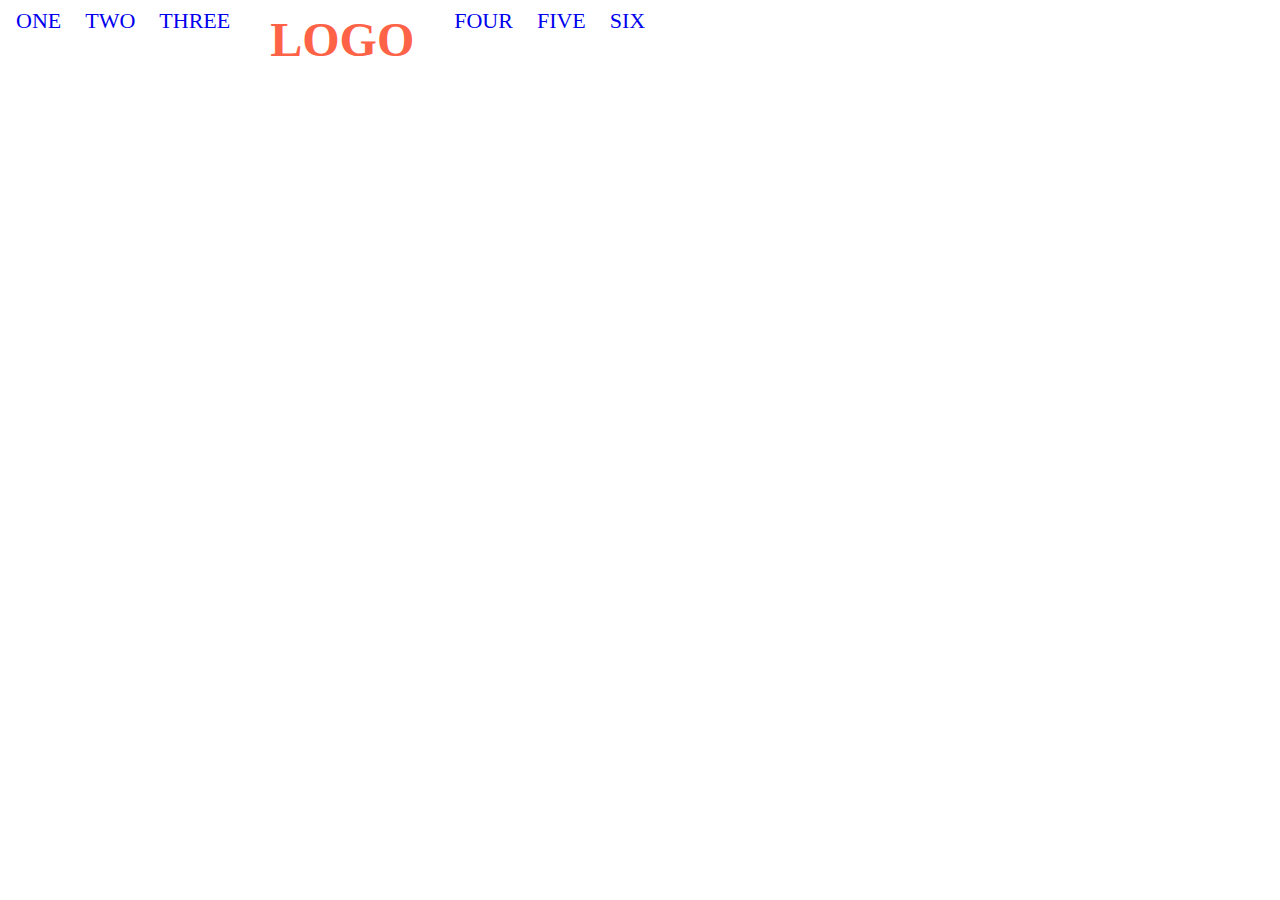
<file: flex/02-flex-header/index.html>
<!DOCTYPE html>
<html lang="en">
	<head>
		<meta charset="UTF-8" />
		<meta http-equiv="X-UA-Compatible" content="IE=edge" />
		<meta name="viewport" content="width=device-width, initial-scale=1.0" />
		<title>Flex Header</title>
		<link rel="stylesheet" href="style.css" />
	</head>
	<body>
		<div class="container">
			<div class="left-links">
				<ul>
					<li><a href="#">ONE</a></li>
					<li><a href="#">TWO</a></li>
					<li><a href="#">THREE</a></li>
				</ul>
			</div>
			<div class="logo">LOGO</div>
			<div class="right-links">
				<ul>
					<li><a href="#">FOUR</a></li>
					<li><a href="#">FIVE</a></li>
					<li><a href="#">SIX</a></li>
				</ul>
			</div>
		</div>
	</body>
</html>
</file>
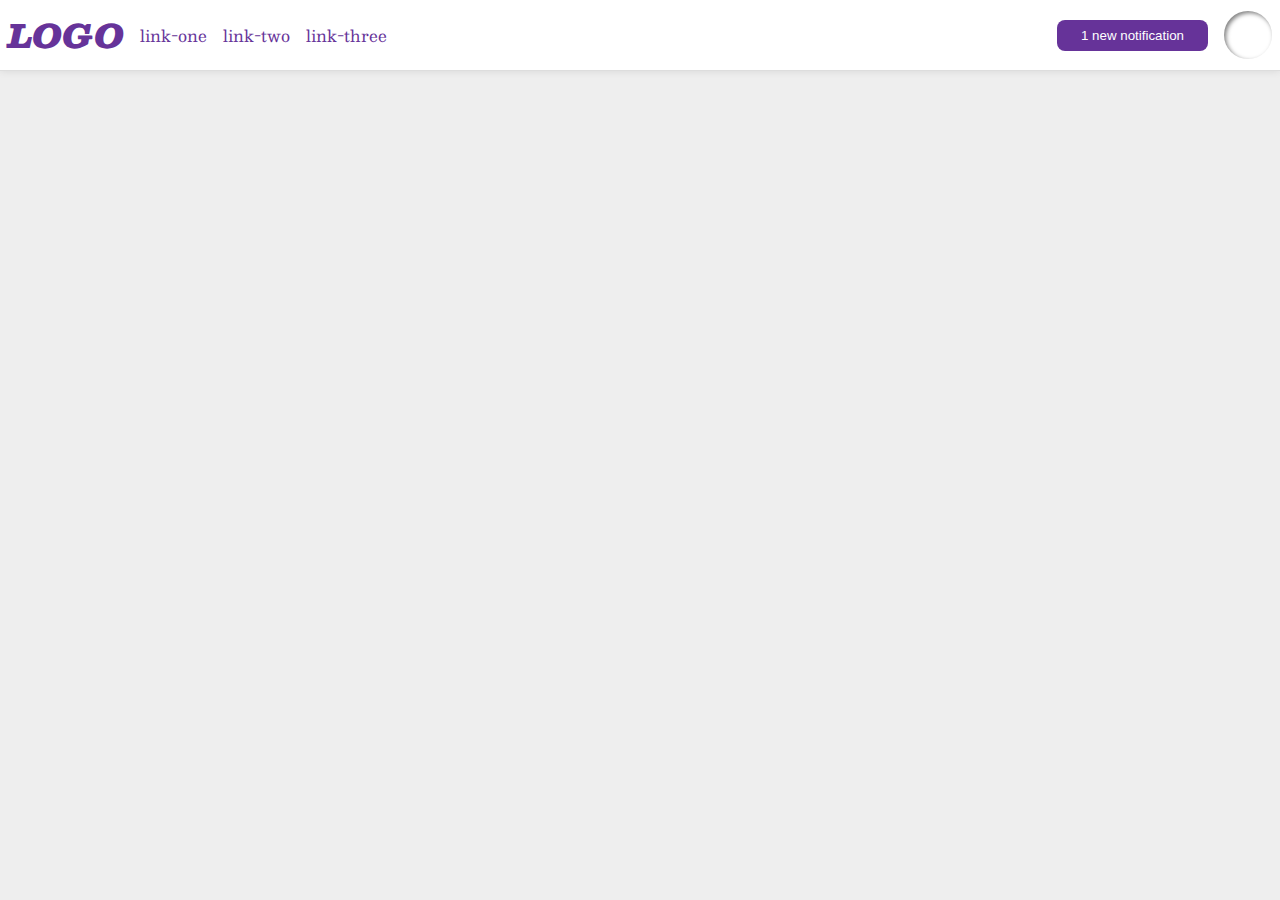
<file: flex/03-flex-header-2/index.html>
<!DOCTYPE html>
<html lang="en">
	<head>
		<meta charset="UTF-8" />
		<meta http-equiv="X-UA-Compatible" content="IE=edge" />
		<meta name="viewport" content="width=device-width, initial-scale=1.0" />
		<title>Flex Header 2</title>
		<link rel="stylesheet" href="style.css" />
	</head>
	<body>
			<div class="header">
        <div class="left">
        <div class="logo">LOGO</div>
        <ul class="links">        
          <li><a href="google.com">link-one</a></li>
          <li><a href="google.com">link-two</a></li>
          <li><a href="google.com">link-three</a></li>
        </ul>
      </ul>
      </div>
        <div class="right">		
        <button class="notifications">1 new notification</button>
				<div class="profile-image"></div></div>
		
			</div>
	</body>
</html>
</file>
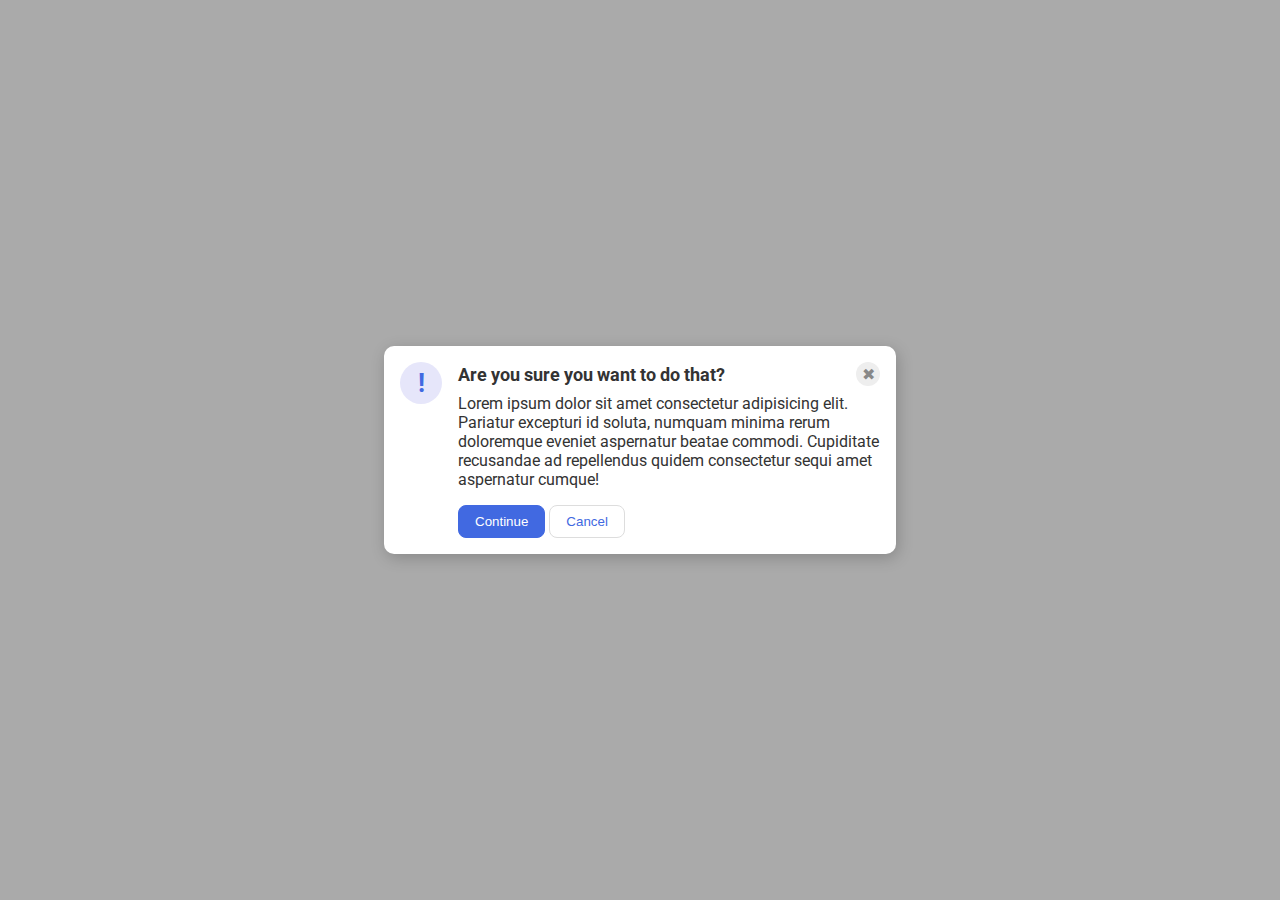
<file: flex/05-flex-modal/index.html>
<!DOCTYPE html>
<html lang="en">
	<head>
		<meta charset="UTF-8" />
		<meta http-equiv="X-UA-Compatible" content="IE=edge" />
		<meta name="viewport" content="width=device-width, initial-scale=1.0" />
		<link rel="stylesheet" href="style.css" />
		<title>Modal</title>
	</head>
	<body>
		<div class="modal">
			<div class="icon">!</div>
			<div class="container">
				<div class="header">
					Are you sure you want to do that?
					<div class="close-button">✖</div>
				</div>
				<div class="text">
					Lorem ipsum dolor sit amet consectetur adipisicing elit. Pariatur
					excepturi id soluta, numquam minima rerum doloremque eveniet
					aspernatur beatae commodi. Cupiditate recusandae ad repellendus quidem
					consectetur sequi amet aspernatur cumque!
				</div>
				<button class="continue">Continue</button>
				<button class="cancel">Cancel</button>
			</div>
		</div>
	</body>
</html>
</file>
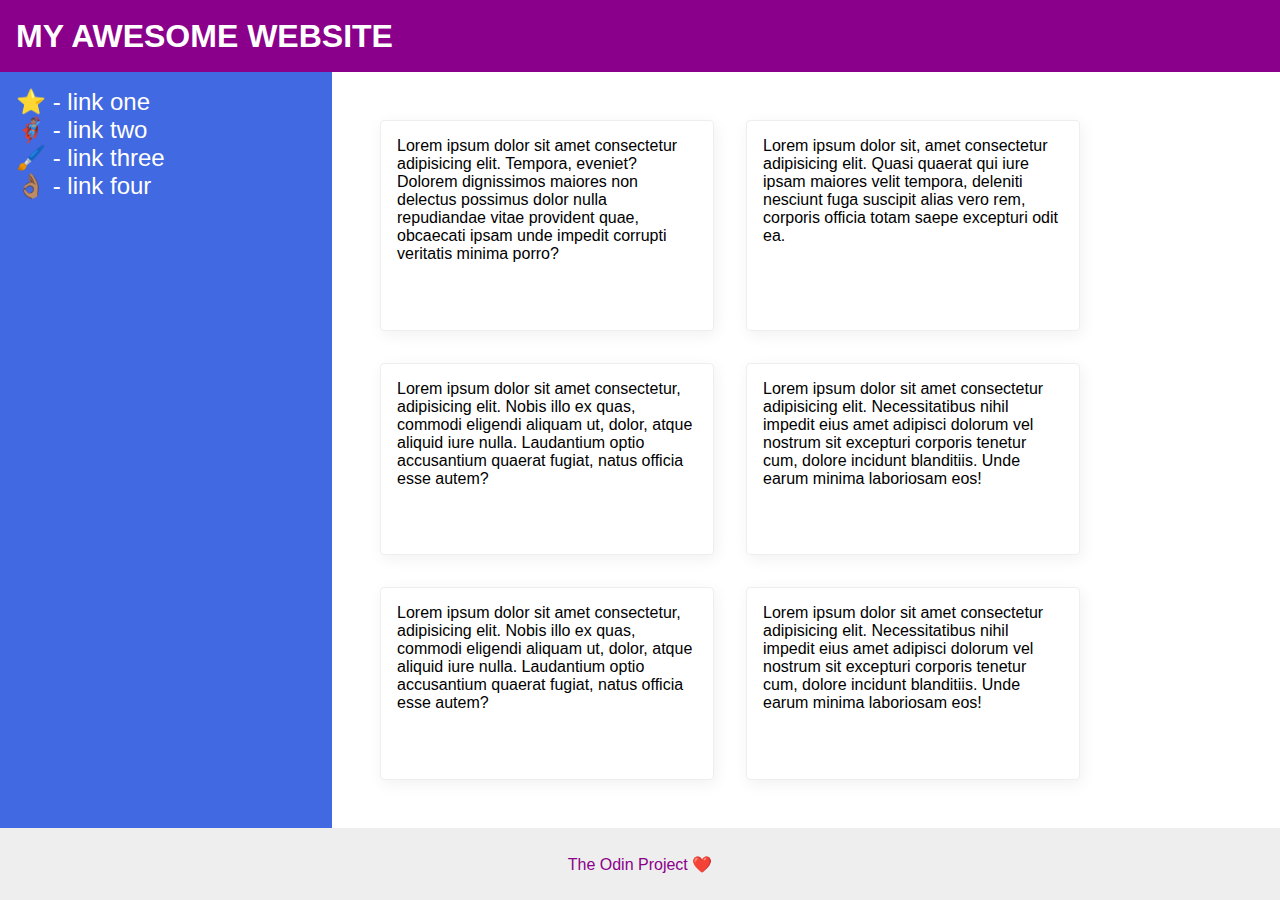
<file: flex/07-flex-layout-2/index.html>
<!DOCTYPE html>
<html lang="en">
	<head>
		<meta charset="UTF-8" />
		<meta http-equiv="X-UA-Compatible" content="IE=edge" />
		<meta name="viewport" content="width=device-width, initial-scale=1.0" />
		<title>The Holy Grail</title>
		<link rel="stylesheet" href="style.css" />
	</head>
	<body>
		<div class="header">MY AWESOME WEBSITE</div>
		<div class="container">
			<div class="sidebar">
				<ul>
					<li><a href="#">⭐ - link one</a></li>
					<li><a href="#">🦸🏽‍♂️ - link two</a></li>
					<li><a href="#">🖌️ - link three</a></li>
					<li><a href="#">👌🏽 - link four</a></li>
				</ul>
			</div>
			<div class="card-section">
				<div class="card">
					Lorem ipsum dolor sit amet consectetur adipisicing elit. Tempora,
					eveniet? Dolorem dignissimos maiores non delectus possimus dolor nulla
					repudiandae vitae provident quae, obcaecati ipsam unde impedit
					corrupti veritatis minima porro?
				</div>
				<div class="card">
					Lorem ipsum dolor sit, amet consectetur adipisicing elit. Quasi
					quaerat qui iure ipsam maiores velit tempora, deleniti nesciunt fuga
					suscipit alias vero rem, corporis officia totam saepe excepturi odit
					ea.
				</div>
				<div class="card">
					Lorem ipsum dolor sit amet consectetur, adipisicing elit. Nobis illo
					ex quas, commodi eligendi aliquam ut, dolor, atque aliquid iure nulla.
					Laudantium optio accusantium quaerat fugiat, natus officia esse autem?
				</div>
				<div class="card">
					Lorem ipsum dolor sit amet consectetur adipisicing elit.
					Necessitatibus nihil impedit eius amet adipisci dolorum vel nostrum
					sit excepturi corporis tenetur cum, dolore incidunt blanditiis. Unde
					earum minima laboriosam eos!
				</div>
				<div class="card">
					Lorem ipsum dolor sit amet consectetur, adipisicing elit. Nobis illo
					ex quas, commodi eligendi aliquam ut, dolor, atque aliquid iure nulla.
					Laudantium optio accusantium quaerat fugiat, natus officia esse autem?
				</div>
				<div class="card">
					Lorem ipsum dolor sit amet consectetur adipisicing elit.
					Necessitatibus nihil impedit eius amet adipisci dolorum vel nostrum
					sit excepturi corporis tenetur cum, dolore incidunt blanditiis. Unde
					earum minima laboriosam eos!
				</div>
			</div>
		</div>

		<div class="footer">The Odin Project ❤️</div>
	</body>
</html>
</file>
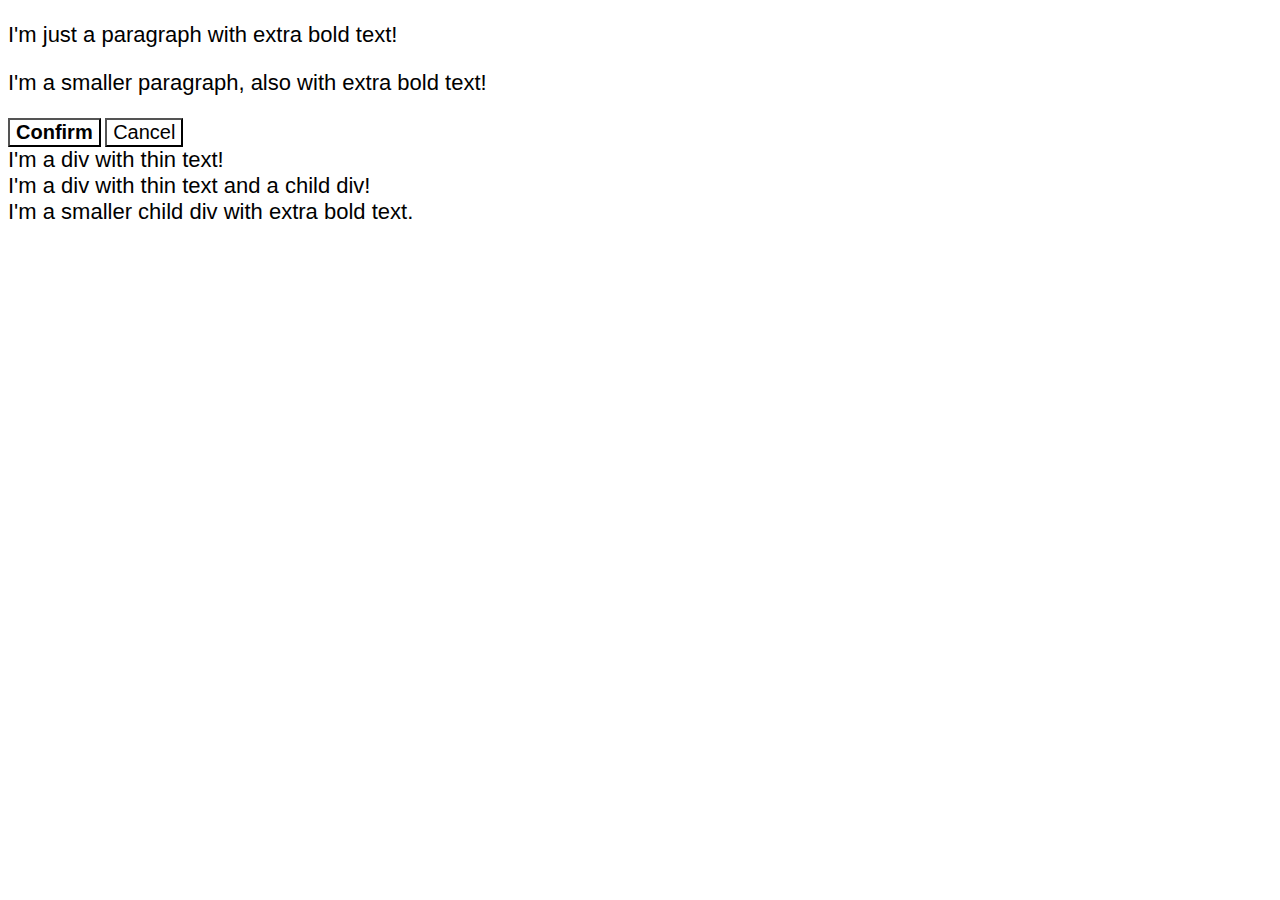
<file: foundations/06-cascade-fix/index.html>
<!DOCTYPE html>
<html lang="en">
  <head>
    <meta charset="UTF-8">
    <meta http-equiv="X-UA-Compatible" content="IE=edge">
    <meta name="viewport" content="width=device-width, initial-scale=1.0">
    <title>Fix the Cascade</title>
    <link rel="stylesheet" href="style.css">
  </head>
  <body>
    <p class="para">I'm just a paragraph with extra bold text!</p>
    <p class="para small-para">I'm a smaller paragraph, also with extra bold text!</p>

    <button id="confirm-button" class="button confirm">Confirm</button>
    <button id="cancel-button" class="button cancel">Cancel</button>

    <div class="text">I'm a div with thin text!</div>
    <div class="text">I'm a div with thin text and a child div!
      <div class="text child">I'm a smaller child div with extra bold text.</div>
    </div>
  </body>
</html>
</file>
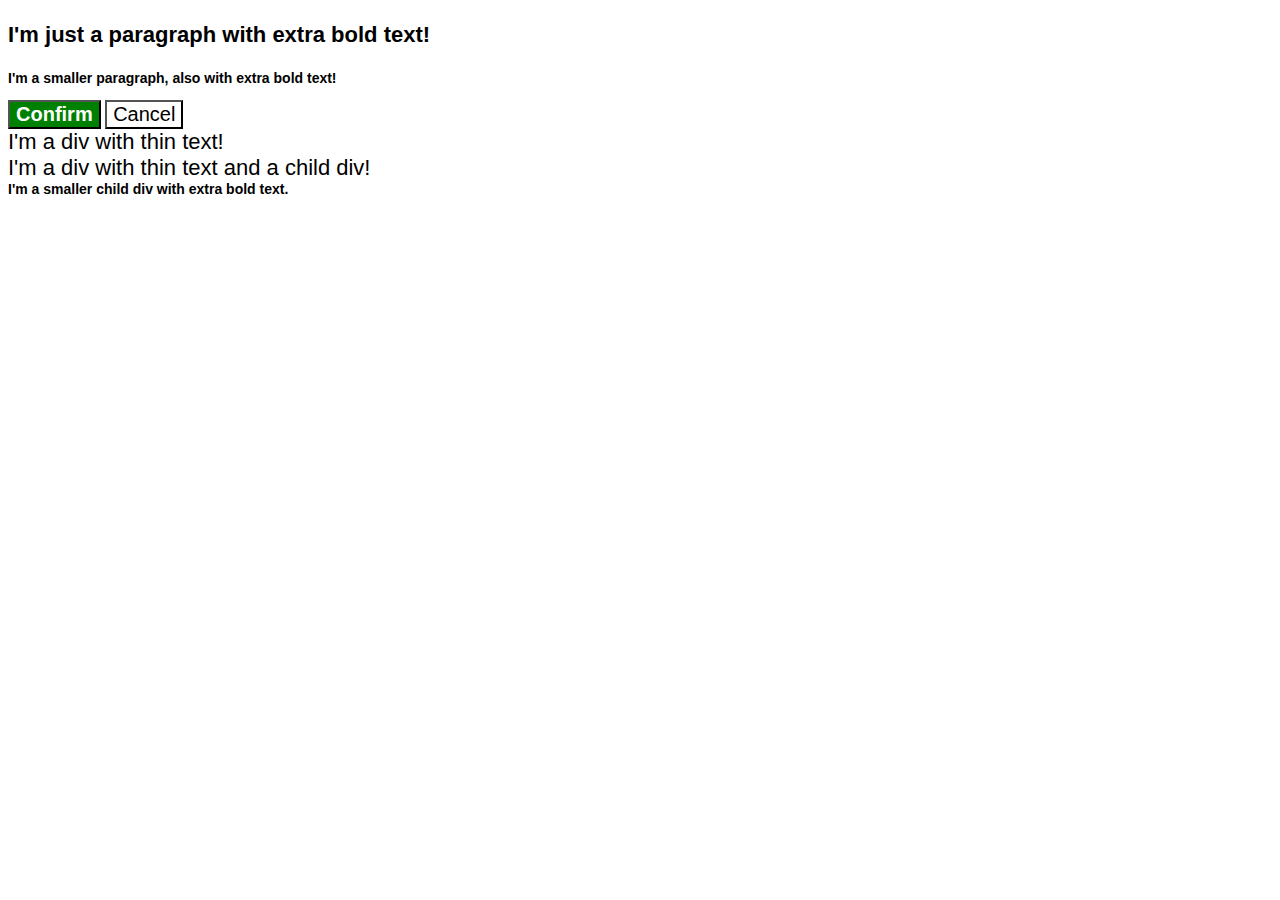
<file: foundations/06-cascade-fix/solution/solution.html>
<!DOCTYPE html>
<html lang="en">

  <head>
    <meta charset="UTF-8">
    <meta http-equiv="X-UA-Compatible" content="IE=edge">
    <meta name="viewport" content="width=device-width, initial-scale=1.0">
    <title>Fix the Cascade</title>
    <link rel="stylesheet" href="solution.css">
  </head>
  <body>
    <p class="para">I'm just a paragraph with extra bold text!</p>
    <p class="para small-para">I'm a smaller paragraph, also with  extra bold text!</p>

    <button id="confirm-button" class="button confirm">Confirm</button>
    <button id="cancel-button" class="button cancel">Cancel</button>

    <div class="text">I'm a div with thin text!</div>
    <div class="text">I'm a div with thin text and a child div!
      <div class="text child">I'm a smaller child div with extra bold text.</div>
    </div>
  </body>
</html>
</file>
<file: flex/02-flex-header/style.css>
.container {
	display: flex;
	align-items: space-between;
}
.header {
	font-family: monospace;
	background: papayawhip;
	display: flex;
	align-items: center;
	justify-content: space-between;
}

.logo {
	font-size: 48px;
	font-weight: 900;
	color: tomato;
	background: white;
	padding: 4px 32px;
}

ul {
	/* this removes the dots on the list items*/
	list-style-type: none;
	display: flex;
	padding: 0px;
	margin: 0px;
	gap: 8px;
}

a {
	font-size: 22px;
	background: white;
	padding: 8px;
	/* this removes the line under the links */
	text-decoration: none;
}
</file>
<file: flex/03-flex-header-2/style.css>
/* this is some magical font-importing.  
you'll learn about it later. */
@import url("https://fonts.googleapis.com/css2?family=Besley:ital,wght@0,400;1,900&display=swap");

body {
	margin: 0;
	background: #eee;
	font-family: Besley, serif;
}

.header {
	background: white;
	border-bottom: 1px solid #ddd;
	box-shadow: 0 0 8px rgba(0, 0, 0, 0.1);
	display: flex;
	justify-content: space-between;
	padding: 8px;
}

.profile-image {
<<<<<<< HEAD
	background: rebeccapurple;
	box-shadow: inset 2px 2px 4px rgba(0, 0, 0, 0.5);
	border-radius: 50%;
	width: 48px;
	height: 48px;
=======
  background: rebeccapurple;
  box-shadow: inset 2px 2px 4px rgba(0,0,0,.5);
  border-radius: 50%;
  width: 48px;
  height: 48px;
>>>>>>> 4c2d4a06781b52c935cff630f99d7a93662af9e8
}

.logo {
	color: rebeccapurple;
	font-size: 32px;
	font-weight: 900;
	font-style: italic;
}

button {
	border: none;
	border-radius: 8px;
	background: rebeccapurple;
	color: white;
	padding: 8px 24px;
}

a {
	/* this removes the line under our links */
	text-decoration: none;
	color: rebeccapurple;
}

ul {
	list-style-type: none;
	padding: 0;
	margin: 0;
	display: flex;
	gap: 16px;
}

.left,
.right {
	display: flex;
	align-items: center;
	gap: 16px;
}
</file>
<file: flex/05-flex-modal/style.css>
@import url("https://fonts.googleapis.com/css2?family=Roboto:wght@400;700&display=swap");

html,
body {
	height: 100%;
}

body {
	font-family: Roboto, sans-serif;
	margin: 0;
	background: #aaa;
	color: #333;
	/* I'll give you this one for free lol */
	display: flex;
	align-items: center;
	justify-content: center;
}

.modal {
	background: white;
	width: 480px;
	border-radius: 10px;
	box-shadow: 2px 4px 16px rgba(0, 0, 0, 0.2);
	padding: 16px;
	display: flex;
	gap: 16px;
}

.icon {
	color: royalblue;
	font-size: 26px;
	font-weight: 700;
	background: lavender;
	width: 42px;
	height: 42px;
	border-radius: 50%;
	display: flex;
	align-items: center;
	justify-content: center;
	flex-shrink: 0;
}

.close-button {
	background: #eee;
	border-radius: 50%;
	color: #888;
	font-weight: 400;
	font-size: 16px;
	height: 24px;
	width: 24px;
	display: flex;
	align-items: center;
	justify-content: center;
}

button {
	padding: 8px 16px;
	border-radius: 8px;
}

button.continue {
	background: royalblue;
	border: 1px solid royalblue;
	color: white;
}

button.cancel {
	background: white;
	border: 1px solid #ddd;
	color: royalblue;
}
.header {
	display: flex;
	justify-content: space-between;
	align-items: center;
	font-weight: bold;
	font-size: large;
}
.text {
	margin-top: 8px;
	margin-bottom: 16px;
}
</file>
<file: flex/07-flex-layout-2/style.css>
body {
	font-family: -apple-system, BlinkMacSystemFont, "Segoe UI", Roboto, Oxygen,
		Ubuntu, Cantarell, "Open Sans", "Helvetica Neue", sans-serif;
	margin: 0;
	min-height: 100vh;
	display: flex;
	flex-direction: column;
}

.header {
	height: 72px;
	background: darkmagenta;
	color: white;
	font-size: 32px;
	font-weight: 900;
	padding-left: 16px;
	display: flex;
	align-items: center;
}
.container {
	display: flex;
	flex: 1;
}

.sidebar {
	width: 300px;
	background: royalblue;
	display: flex;
	padding: 16px;
	flex-shrink: 0;
}

.card-section {
	display: flex;
	flex-wrap: wrap;
	padding: 32px;
}

.card {
	border: 1px solid #eee;
	box-shadow: 2px 4px 16px rgba(0, 0, 0, 0.06);
	border-radius: 4px;
	width: 300px;
	margin: 16px;
	padding: 16px;
}

.footer {
	height: 72px;
	background: #eee;
	color: darkmagenta;
	display: flex;
	align-items: center;
	justify-content: center;
}
ul {
	list-style-type: none;
	margin: 0px;
	padding: 0px;
}

a {
	color: white;
	text-decoration: none;
	font-size: 24px;
}
</file>
<file: foundations/06-cascade-fix/style.css>
body{
  font-family:Arial, Helvetica, sans-serif
}

.para,
.small-para {
  color: hsl(0, 0%, 0%);
}

.small-para {
  font-size: 14px;
}

.para {
  font-size: 22px;
}

.confirm {
  background: green;
  color: white;
  font-weight: bold;
} 

.button {
  background-color: rgb(255, 255, 255);
  color: rgb(0, 0, 0);
  font-size: 20px;
}

.child {
  color: rgb(0, 0, 0);
  font-size: 14px;
}

div.text {
  color: rgb(0, 0, 0);
  font-size: 22px;
}
</file>
<file: foundations/06-cascade-fix/solution/solution.css>
body{
  font-family:Arial, Helvetica, sans-serif
}

.para,
.small-para {
  color: hsl(0, 0%, 0%);
  font-weight: 800;
}

.para {
  font-size: 22px;
}

.button {
  background-color: rgb(255, 255, 255);
  color: rgb(0, 0, 0);
  font-size: 20px;
}

div.text {
  color: rgb(0, 0, 0);
  font-weight: 100;
  font-size: 22px;
}

/* SOLUTION */

/* 
  For the following rule, we removed it from its original position in the file:

  .small-para {
    font-size: 14px;
  } 

  Then we placed it after the .para selector, taking advantage of the rule order since both selectors have the same specificity. 
  
  Another solution would be keeping it in its original place and just chaining selectors, giving this rule a higher specificity:

  p.small-para {
    font-size: 14px;
  }
*/

.small-para {
  font-size: 14px;
  font-weight: 800;
}

/* 
  For the following rule we removed the original .confirm selector:

  .confirm {
    background: green;
    color: white;
    font-weight: bold;
  } 

  Then we used an ID selector instead, since it has a higher specificity than the .button selector.

  Other solutions would be to simply move the .confirm rule below the .button rule, or to use the .button.confirm selector without moving it:

  .button.confirm {
    background: green;
    color: white;
    font-weight: bold;
  }
*/

#confirm-button {
  background: green;
  color: white;
  font-weight: bold;
}

/*
  For the following rule we first removed it from its original position in the file: 

  .child {
    color: red;
    font-size: 14px;
  }

  Then we added another selector to create a descendant combinator. If we only created a descendant combinator, the specificity would be tied with the
  div.text selector and it would come down to rule order, and if we only moved it the div.text selector would still have a higher specificity.
  
  Another solution would be to keep the rule where it was and just replace the div selector with the .text selector:

  .text .child {
    color: red;
    font-size: 14px;
  }
*/

div .child {
  color: rgb(0, 0, 0);
  font-weight: 800;
  font-size: 14px;
}
</file>
